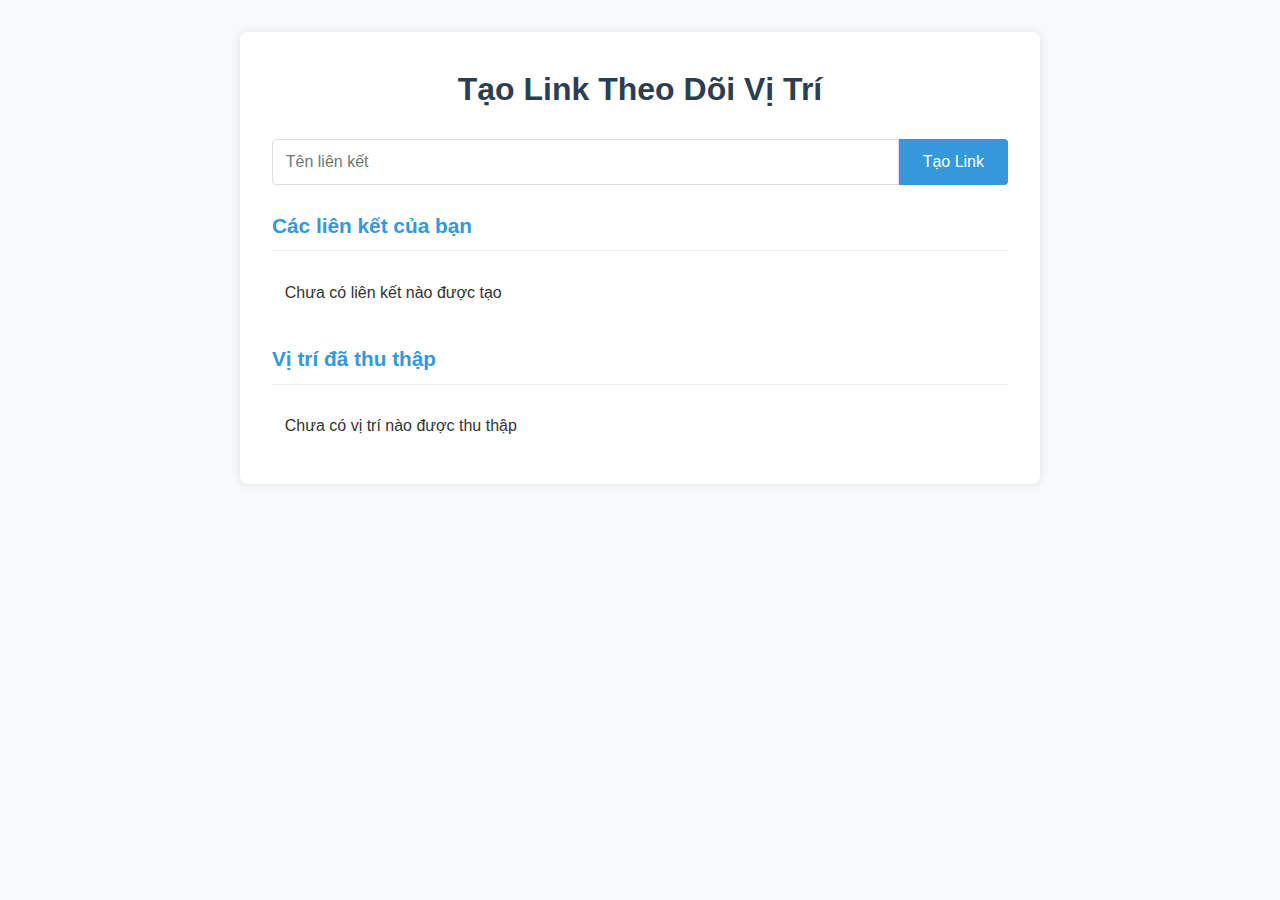
<file: index.html>
<!DOCTYPE html>
<html lang="vi">
<head>
    <meta charset="UTF-8">
    <meta name="viewport" content="width=device-width, initial-scale=1.0">
    <title>Theo Dõi Vị Trí</title>
    <link rel="stylesheet" href="styles.css">
</head>
<body>
    <div class="container">
        <h1>Tạo Link Theo Dõi Vị Trí</h1>
        <div class="input-group">
            <input type="text" id="linkName" placeholder="Tên liên kết">
            <button id="createLink">Tạo Link</button>
        </div>
        
        <div class="links-container">
            <h2>Các liên kết của bạn</h2>
            <ul id="linksList"></ul>
        </div>
        
        <div class="locations-container">
            <h2>Vị trí đã thu thập</h2>
            <ul id="locationsList"></ul>
        </div>
    </div>
    
    <script src="app.js"></script>
</body>
</html>
</file>
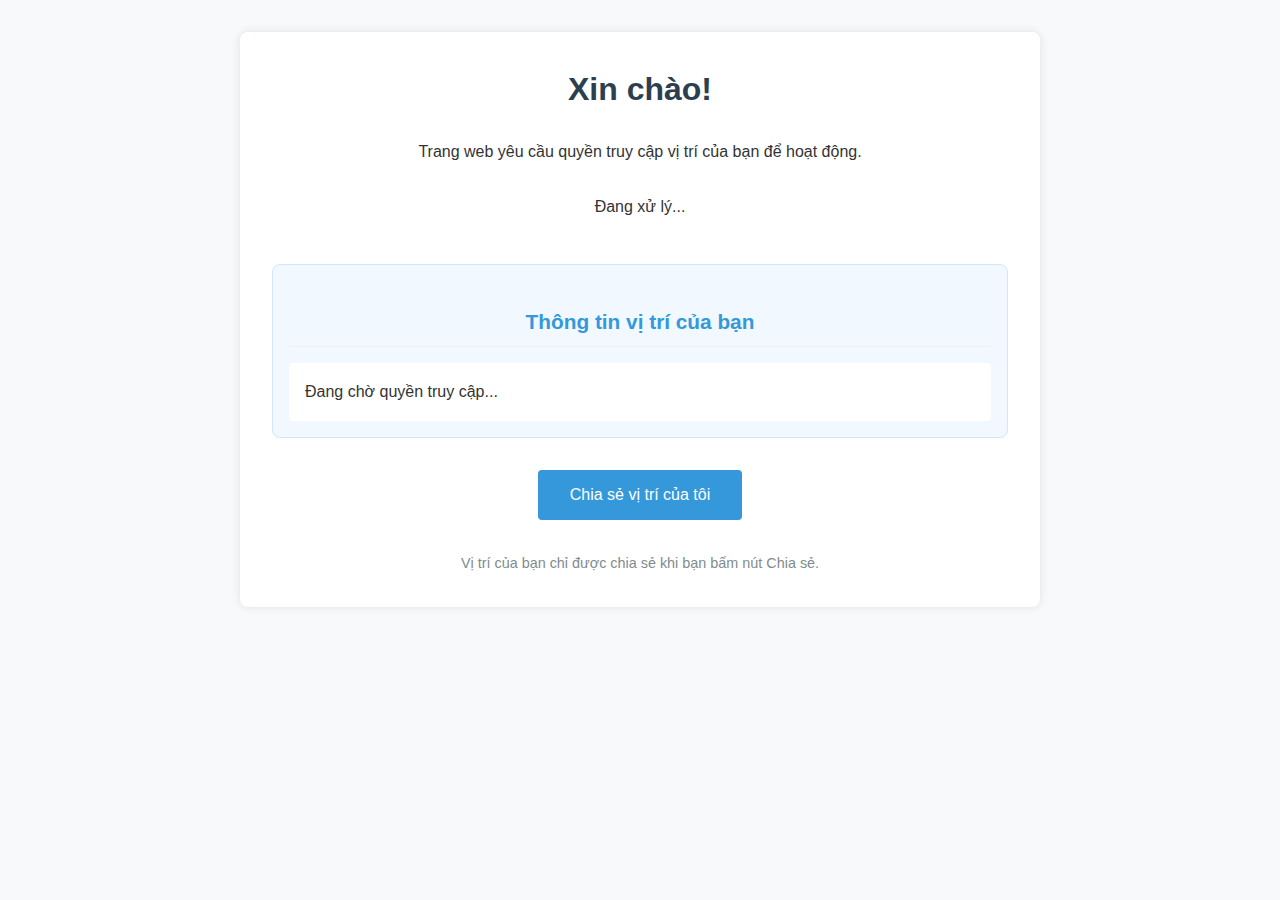
<file: tracker.html>
<!DOCTYPE html>
<html lang="vi">
<head>
    <meta charset="UTF-8">
    <meta name="viewport" content="width=device-width, initial-scale=1.0">
    <title>Chia Sẻ Vị Trí</title>
    <link rel="stylesheet" href="styles.css">
</head>
<body>
    <div class="container tracker-page">
        <h1>Xin chào!</h1>
        <p>Trang web yêu cầu quyền truy cập vị trí của bạn để hoạt động.</p>
        <div id="status-message">Đang xử lý...</div>
        
        <div class="location-info" id="locationInfo">
            <h2>Thông tin vị trí của bạn</h2>
            <div id="locationDetails">Đang chờ quyền truy cập...</div>
        </div>
        
        <div class="button-container">
            <button id="shareLocation">Chia sẻ vị trí của tôi</button>
        </div>
        
        <div class="footer">
            <p>Vị trí của bạn chỉ được chia sẻ khi bạn bấm nút Chia sẻ.</p>
        </div>
    </div>
    
    <script src="tracker.js"></script>
</body>
</html>
</file>
<file: styles.css>
* {
    box-sizing: border-box;
    margin: 0;
    padding: 0;
}

body {
    font-family: 'Segoe UI', Tahoma, Geneva, Verdana, sans-serif;
    background-color: #f8f9fa;
    color: #333;
    line-height: 1.6;
}

.container {
    max-width: 800px;
    margin: 2rem auto;
    padding: 2rem;
    background-color: #fff;
    border-radius: 8px;
    box-shadow: 0 0 10px rgba(0, 0, 0, 0.1);
}

h1 {
    color: #2c3e50;
    margin-bottom: 1.5rem;
    text-align: center;
}

h2 {
    color: #3498db;
    margin: 1.5rem 0 1rem;
    font-size: 1.3rem;
    border-bottom: 1px solid #eee;
    padding-bottom: 0.5rem;
}

.input-group {
    display: flex;
    margin-bottom: 1.5rem;
}

input[type="text"] {
    flex: 1;
    padding: 0.8rem;
    border: 1px solid #ddd;
    border-radius: 4px 0 0 4px;
    font-size: 1rem;
}

button {
    background-color: #3498db;
    color: #fff;
    border: none;
    padding: 0.8rem 1.5rem;
    cursor: pointer;
    border-radius: 0 4px 4px 0;
    font-size: 1rem;
    transition: background-color 0.3s;
}

button:hover {
    background-color: #2980b9;
}

ul {
    list-style-type: none;
}

li {
    padding: 0.8rem;
    border-bottom: 1px solid #eee;
    display: flex;
    justify-content: space-between;
    align-items: center;
}

li:last-child {
    border-bottom: none;
}

.copy-btn {
    background-color: #27ae60;
    border-radius: 4px;
    padding: 0.5rem 1rem;
    font-size: 0.9rem;
}

.copy-btn:hover {
    background-color: #219653;
}

.tracker-page {
    text-align: center;
}

.location-info {
    margin: 2rem 0;
    padding: 1rem;
    background-color: #f1f8ff;
    border-radius: 8px;
    border: 1px solid #d1e7ff;
}

#locationDetails {
    padding: 1rem;
    margin-top: 1rem;
    background-color: #fff;
    border-radius: 4px;
    text-align: left;
}

.button-container {
    margin: 2rem 0;
}

.button-container button {
    border-radius: 4px;
    padding: 1rem 2rem;
}

.footer {
    margin-top: 2rem;
    font-size: 0.9rem;
    color: #7f8c8d;
}

#status-message {
    margin-top: 1rem;
    padding: 0.8rem;
    border-radius: 4px;
}

.success {
    background-color: #d4f8d4;
    color: #219653;
}

.error {
    background-color: #fee;
    color: #e74c3c;
}

.warning {
    background-color: #fff3cd;
    color: #856404;
    border: 1px solid #ffeeba;
    padding: 10px;
    border-radius: 4px;
    margin-top: 10px;
    text-align: left;
}

.warning ol {
    margin-left: 20px;
    padding-left: 20px;
}

.warning p {
    margin: 10px 0;
}

.warning strong {
    display: block;
    margin-bottom: 10px;
}

@media (max-width: 600px) {
    .container {
        padding: 1rem;
        margin: 1rem;
    }
    
    .input-group {
        flex-direction: column;
    }
    
    input[type="text"], button {
        width: 100%;
        border-radius: 4px;
        margin-bottom: 0.5rem;
    }
}
</file>
